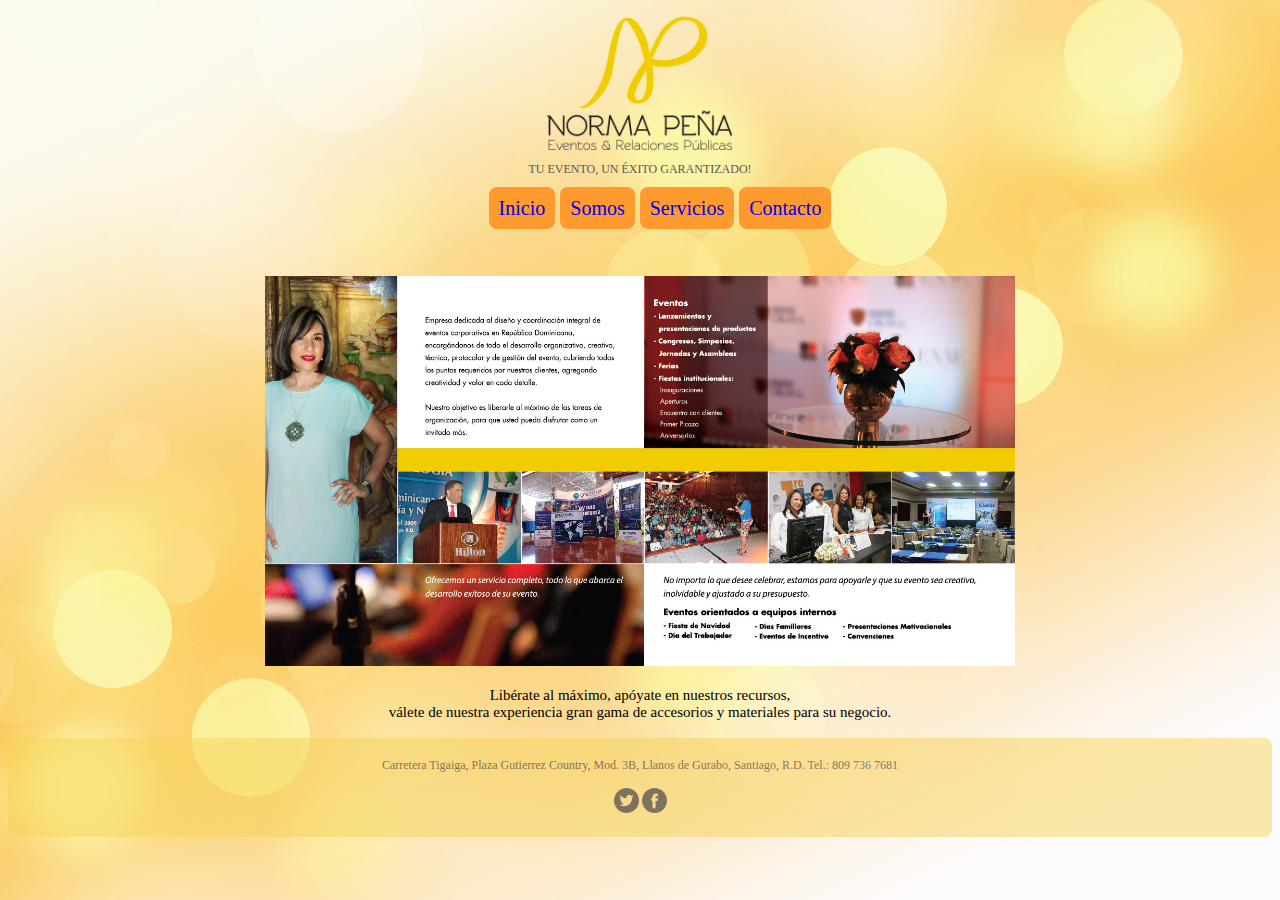
<file: public_html/index.html>
<!DOCTYPE html>
<!--
To change this license header, choose License Headers in Project Properties.
To change this template file, choose Tools | Templates
and open the template in the editor.
-->
<html>
    <head>
        <title>Norma Peña Relaciones Públicas</title>
        <link rel='stylesheet'  type='text/css' href='estiloproyecto.css'/>
        <meta charset="UTF-8">
        <meta name="viewport" content="width=device-width, initial-scale=1.0">
    </head>
   <body>
            <div id="cabecera"><img src="imagenes/logo.png" width="200"/></br></div>
           
            <div id="subtitulo">TU EVENTO, UN ÉXITO GARANTIZADO!</div>
        </div>
        <div id='menu'>
        <ul>
            <li><a href="index.html">Inicio</a></li>
            <li><a href="somos.html">Somos</a></li>
            <li><a href="servicio.html">Servicios</a></li>
            <li><a href="contacto.html">Contacto</a></li>
        </ul>
        </div>
        </br>
                </br>

        
    <div id="cuerpo">
        <a href="adicional1.html"><img src="imagenes/main.jpg" width="750"/> </a></br>
            </br>
           
            Libérate al máximo, apóyate en nuestros recursos,</br>
            válete de nuestra experiencia  gran gama de accesorios y materiales para su negocio.</br>
                    </br>
        </div>
    <div id="pie"></br>
        Carretera Tigaiga, Plaza Gutierrez Country, Mod. 3B, Llanos de Gurabo, Santiago, R.D. Tel.: 809 736 7681 </br></br>
        
        <img src="imagenes/twitter.png" width="25"/> <img src="imagenes/facebook.png" width="25"/></br>
</br>
    </div>
</html>
</file>
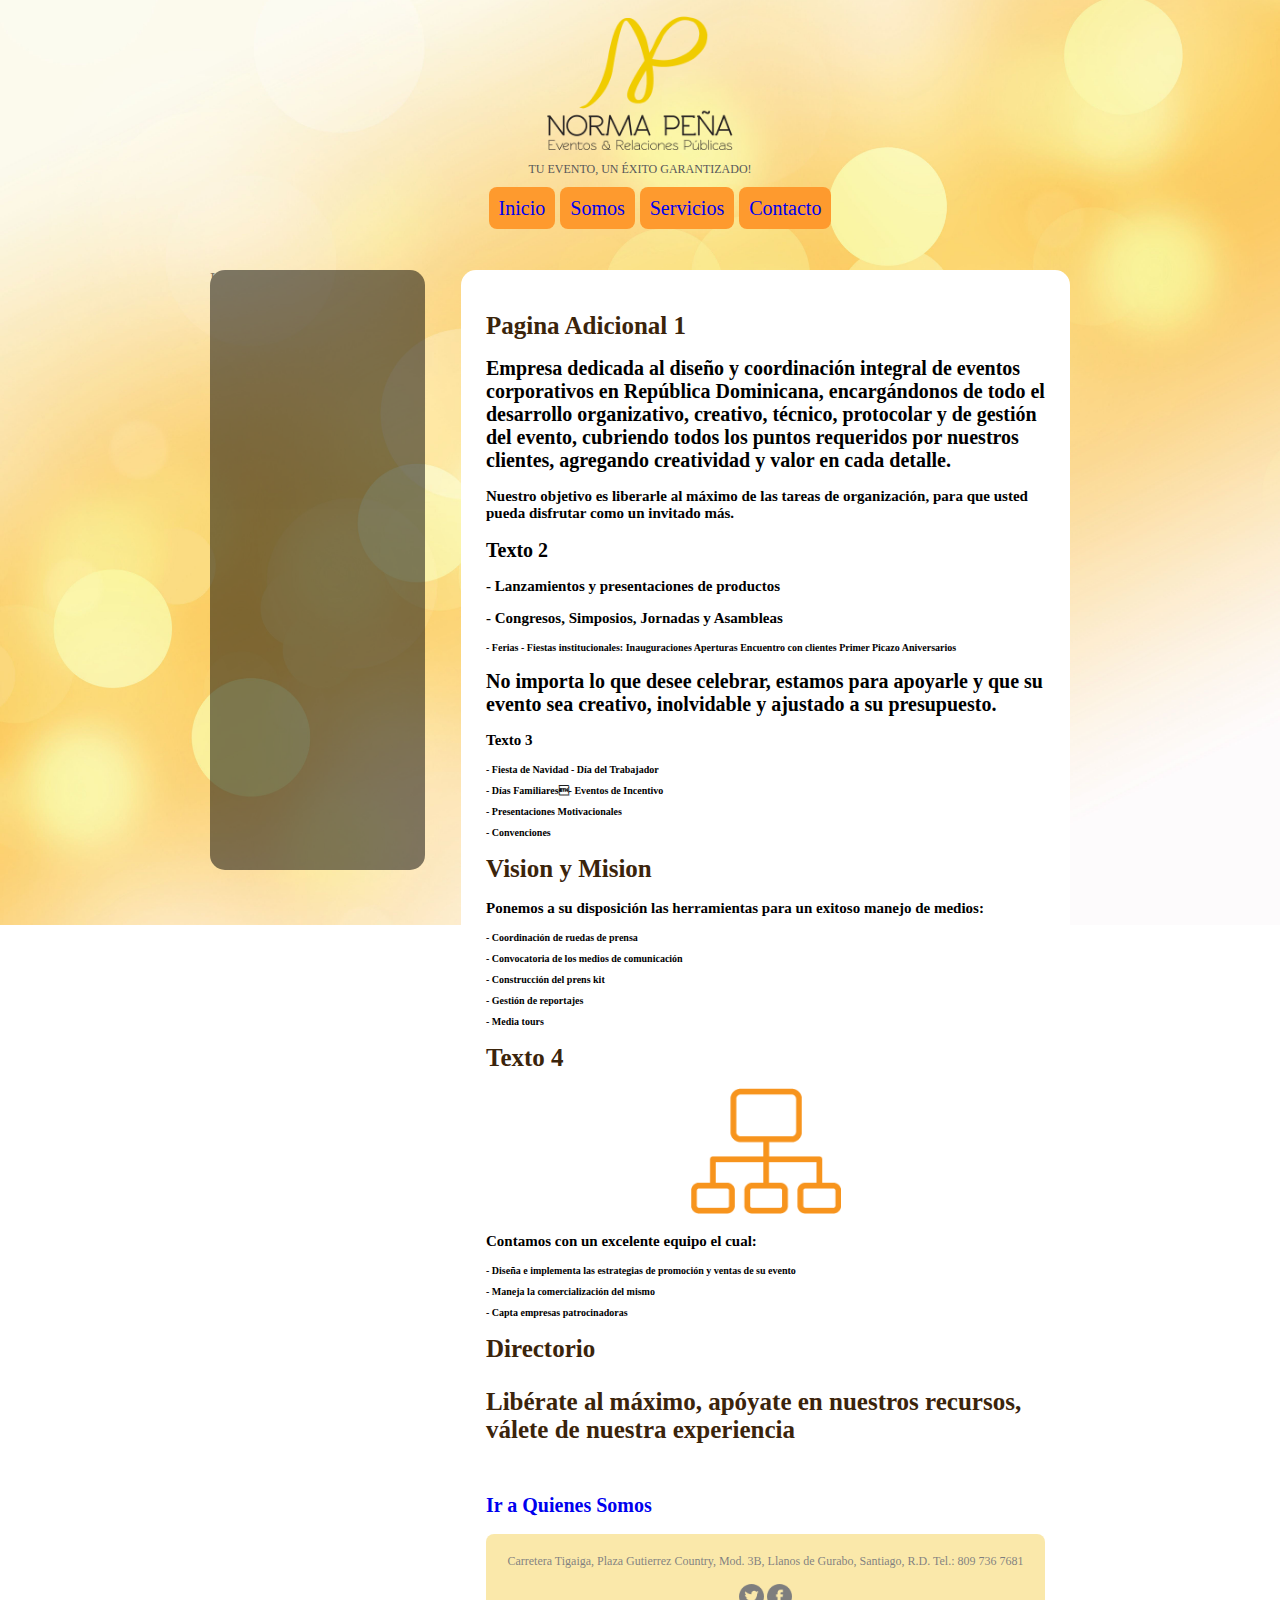
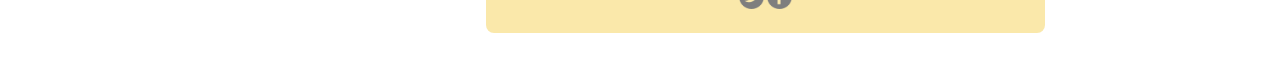
<file: public_html/adicional1.html>
<!DOCTYPE html>
<!--
To change this license header, choose License Headers in Project Properties.
To change this template file, choose Tools | Templates
and open the template in the editor.
-->
<html>
    <head>
        <title>Norma Peña Relaciones Públicas</title>
        <link rel='stylesheet'  type='text/css' href='estilo.css'/>
        <meta charset="UTF-8">
        <meta name="viewport" content="width=device-width, initial-scale=1.0">
    </head>
   <body>
            <div id="cabecera"><img src="imagenes/logo.png" width="200"/></br></div>
           
            <div id="subtitulo">TU EVENTO, UN ÉXITO GARANTIZADO!</div>
        </div>
        <div id='menu'>
        <ul>
            <li><a href="index.html">Inicio</a></li>
            <li><a href="somos.html">Somos</a></li>
            <li><a href="servicio.html">Servicios</a></li>
            <li><a href="contacto.html">Contacto</a></li>
        </ul>
        </div>
        <div id="general">
            
             <div id="pizquierdo">Izquierdo
                 
                 
             
             </div>
              <div id="pderecho">
                  
                  
                  <h1>Pagina Adicional 1</h1><a name=quienes></a></p>
                      <h2>Empresa dedicada al diseño y coordinación integral de eventos corporativos en República Dominicana, encargándonos de todo el desarrollo organizativo, creativo, técnico, protocolar y de gestión del evento, cubriendo todos los puntos requeridos por nuestros clientes, agregando creatividad y valor en cada detalle.<h2>

                          <h3>Nuestro objetivo es liberarle al máximo de las tareas de organización, para que usted pueda disfrutar como un invitado más.</h3>

                          <h2>Texto 2</h2>
                          <h3>- Lanzamientos y presentaciones de productos</h3>
                          <h3>- Congresos, Simposios, Jornadas y Asambleas</h3>
<h4>- Ferias
- Fiestas institucionales:
Inauguraciones
Aperturas
Encuentro con clientes
Primer Picazo
Aniversarios</h4>

                          <h2>No importa lo que desee celebrar, estamos para apoyarle y que su evento sea creativo, inolvidable y ajustado a su presupuesto.</h2>

                          <h3>Texto 3</h3>
<h4>- Fiesta de Navidad 
- Día del Trabajador</p>
- Días Familiares- Eventos de Incentivo</p>
- Presentaciones Motivacionales</p>
- Convenciones</p></h4>

                          <a name=vision></a><h1>Vision y Mision</h1>
<h3>Ponemos a su disposición las herramientas
    para un exitoso manejo de medios:</h3>
<h4>- Coordinación de ruedas de prensa</p>
- Convocatoria de los medios de comunicación</p>
- Construcción del prens kit</p>
- Gestión de reportajes  </p>
- Media tours</p></h4>

                          <h1>Texto 4</h1><a name=organigrama></a>
                          
                          <div id="cabecera"><img src="imagenes/organigrama.png" width="150"/></br>
                          <h3>Contamos con un excelente equipo el cual:</h3>
<h4>- Diseña e implementa las estrategias de    
  promoción y ventas de su evento</p>
- Maneja la comercialización del mismo</p>
- Capta empresas patrocinadoras</p></h4>
 


                          <h1>Directorio</p><a name=directorio></a>
                              Libérate al máximo, apóyate en nuestros recursos, válete de nuestra experiencia</h1>
                          </br>
                          
                          <a href=#quienes><h2>Ir a Quienes Somos</h2></a>


                  
              </div>
              
              
        <div id="pie"></br>
        Carretera Tigaiga, Plaza Gutierrez Country, Mod. 3B, Llanos de Gurabo, Santiago, R.D. Tel.: 809 736 7681 </br></br>
        
        <img src="imagenes/twitter.png" width="25"/> <img src="imagenes/facebook.png" width="25"/></br>
</br>
    </div>
                          </div>
       
      


        </div>
    
</html>
</file>
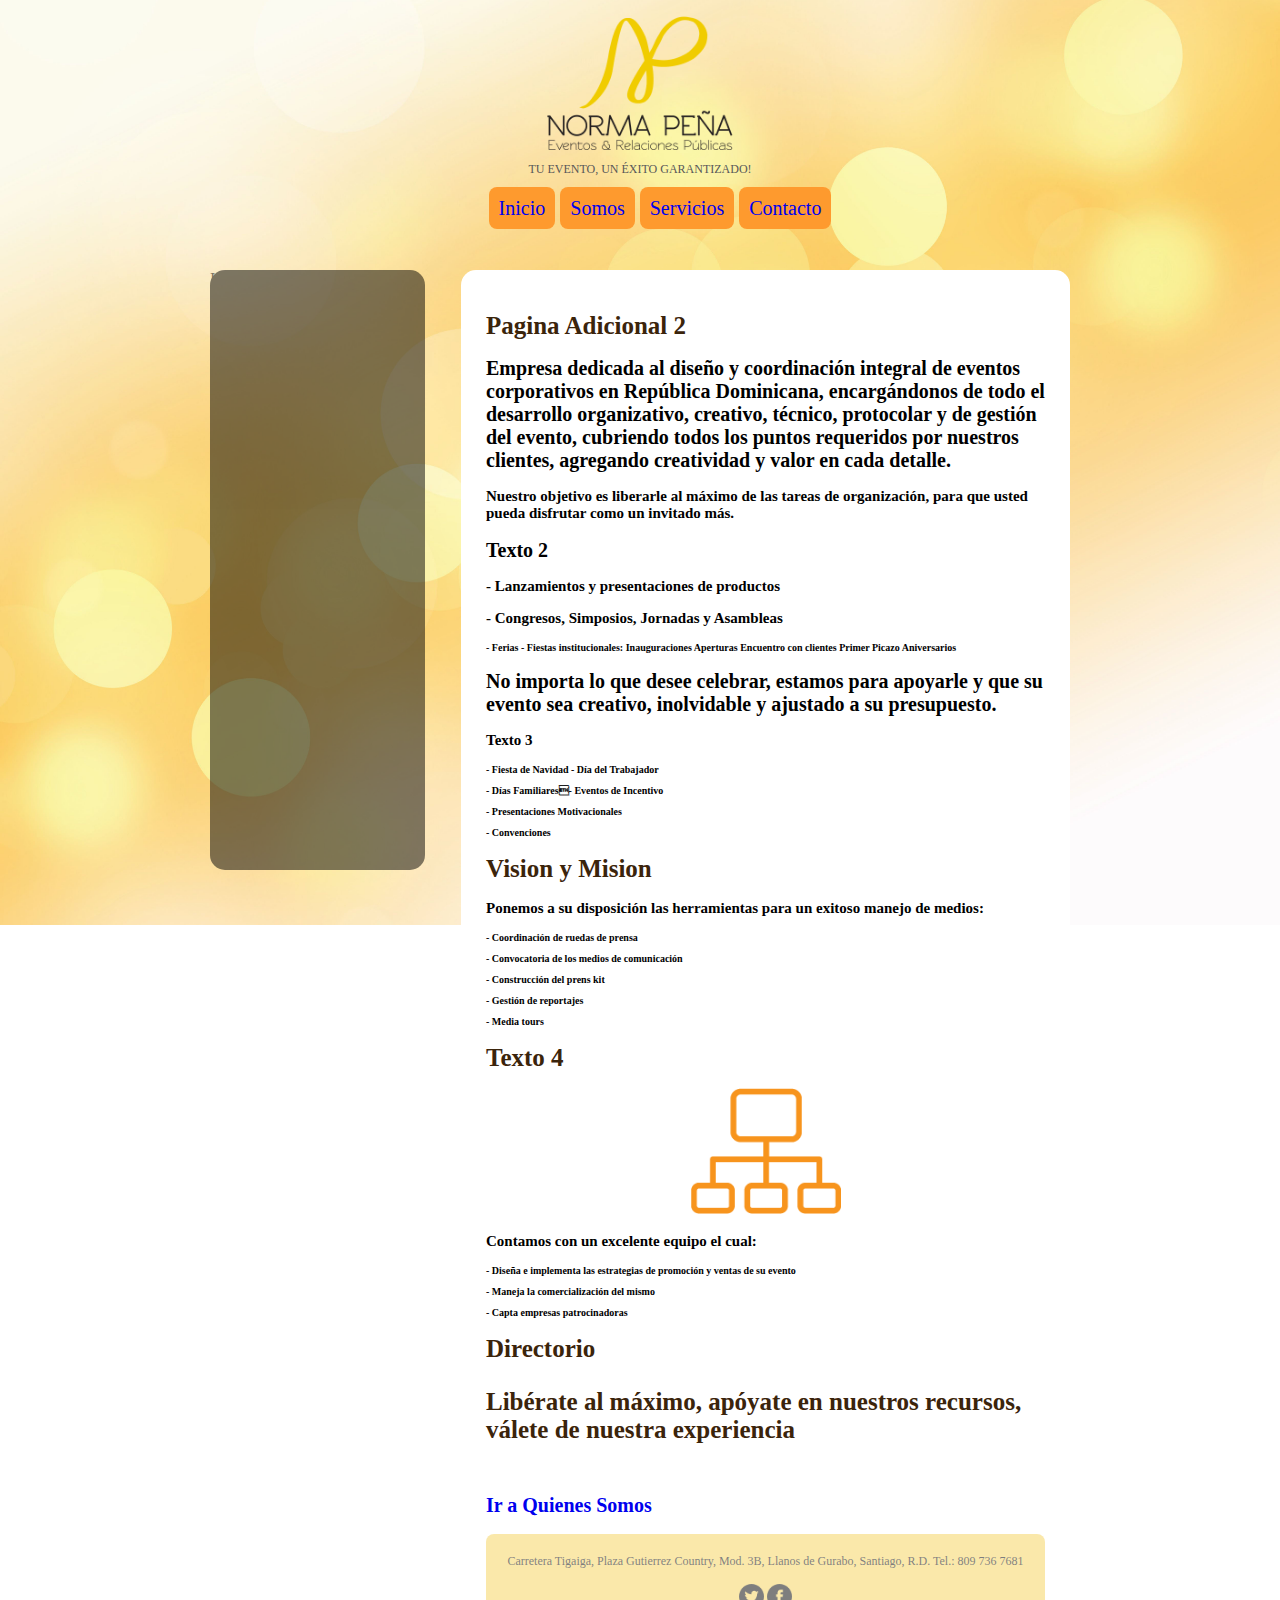
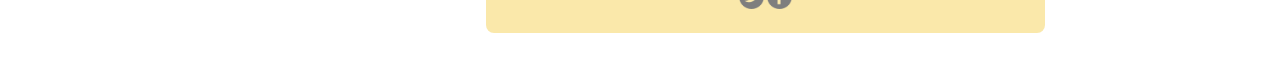
<file: public_html/adicional2.html>
<!DOCTYPE html>
<!--
To change this license header, choose License Headers in Project Properties.
To change this template file, choose Tools | Templates
and open the template in the editor.
-->
<html>
    <head>
        <title>Norma Peña Relaciones Públicas</title>
        <link rel='stylesheet'  type='text/css' href='estilo.css'/>
        <meta charset="UTF-8">
        <meta name="viewport" content="width=device-width, initial-scale=1.0">
    </head>
   <body>
            <div id="cabecera"><img src="imagenes/logo.png" width="200"/></br></div>
           
            <div id="subtitulo">TU EVENTO, UN ÉXITO GARANTIZADO!</div>
        </div>
        <div id='menu'>
        <ul>
            <li><a href="index.html">Inicio</a></li>
            <li><a href="somos.html">Somos</a></li>
            <li><a href="servicio.html">Servicios</a></li>
            <li><a href="contacto.html">Contacto</a></li>
        </ul>
        </div>
        <div id="general">
            
             <div id="pizquierdo">Izquierdo
                 
                 
             
             </div>
              <div id="pderecho">
                  
                  
                  <h1>Pagina Adicional 2</h1><a name=quienes></a></p>
                      <h2>Empresa dedicada al diseño y coordinación integral de eventos corporativos en República Dominicana, encargándonos de todo el desarrollo organizativo, creativo, técnico, protocolar y de gestión del evento, cubriendo todos los puntos requeridos por nuestros clientes, agregando creatividad y valor en cada detalle.<h2>

                          <h3>Nuestro objetivo es liberarle al máximo de las tareas de organización, para que usted pueda disfrutar como un invitado más.</h3>

                          <h2>Texto 2</h2>
                          <h3>- Lanzamientos y presentaciones de productos</h3>
                          <h3>- Congresos, Simposios, Jornadas y Asambleas</h3>
<h4>- Ferias
- Fiestas institucionales:
Inauguraciones
Aperturas
Encuentro con clientes
Primer Picazo
Aniversarios</h4>

                          <h2>No importa lo que desee celebrar, estamos para apoyarle y que su evento sea creativo, inolvidable y ajustado a su presupuesto.</h2>

                          <h3>Texto 3</h3>
<h4>- Fiesta de Navidad 
- Día del Trabajador</p>
- Días Familiares- Eventos de Incentivo</p>
- Presentaciones Motivacionales</p>
- Convenciones</p></h4>

                          <a name=vision></a><h1>Vision y Mision</h1>
<h3>Ponemos a su disposición las herramientas
    para un exitoso manejo de medios:</h3>
<h4>- Coordinación de ruedas de prensa</p>
- Convocatoria de los medios de comunicación</p>
- Construcción del prens kit</p>
- Gestión de reportajes  </p>
- Media tours</p></h4>

                          <h1>Texto 4</h1><a name=organigrama></a>
                          
                          <div id="cabecera"><img src="imagenes/organigrama.png" width="150"/></br>
                          <h3>Contamos con un excelente equipo el cual:</h3>
<h4>- Diseña e implementa las estrategias de    
  promoción y ventas de su evento</p>
- Maneja la comercialización del mismo</p>
- Capta empresas patrocinadoras</p></h4>
 


                          <h1>Directorio</p><a name=directorio></a>
                              Libérate al máximo, apóyate en nuestros recursos, válete de nuestra experiencia</h1>
                          </br>
                          
                          <a href=#quienes><h2>Ir a Quienes Somos</h2></a>


                  
              </div>
              
              
        <div id="pie"></br>
        Carretera Tigaiga, Plaza Gutierrez Country, Mod. 3B, Llanos de Gurabo, Santiago, R.D. Tel.: 809 736 7681 </br></br>
        
        <img src="imagenes/twitter.png" width="25"/> <img src="imagenes/facebook.png" width="25"/></br>
</br>
    </div>
                          </div>
       
      


        </div>
    
</html>
</file>
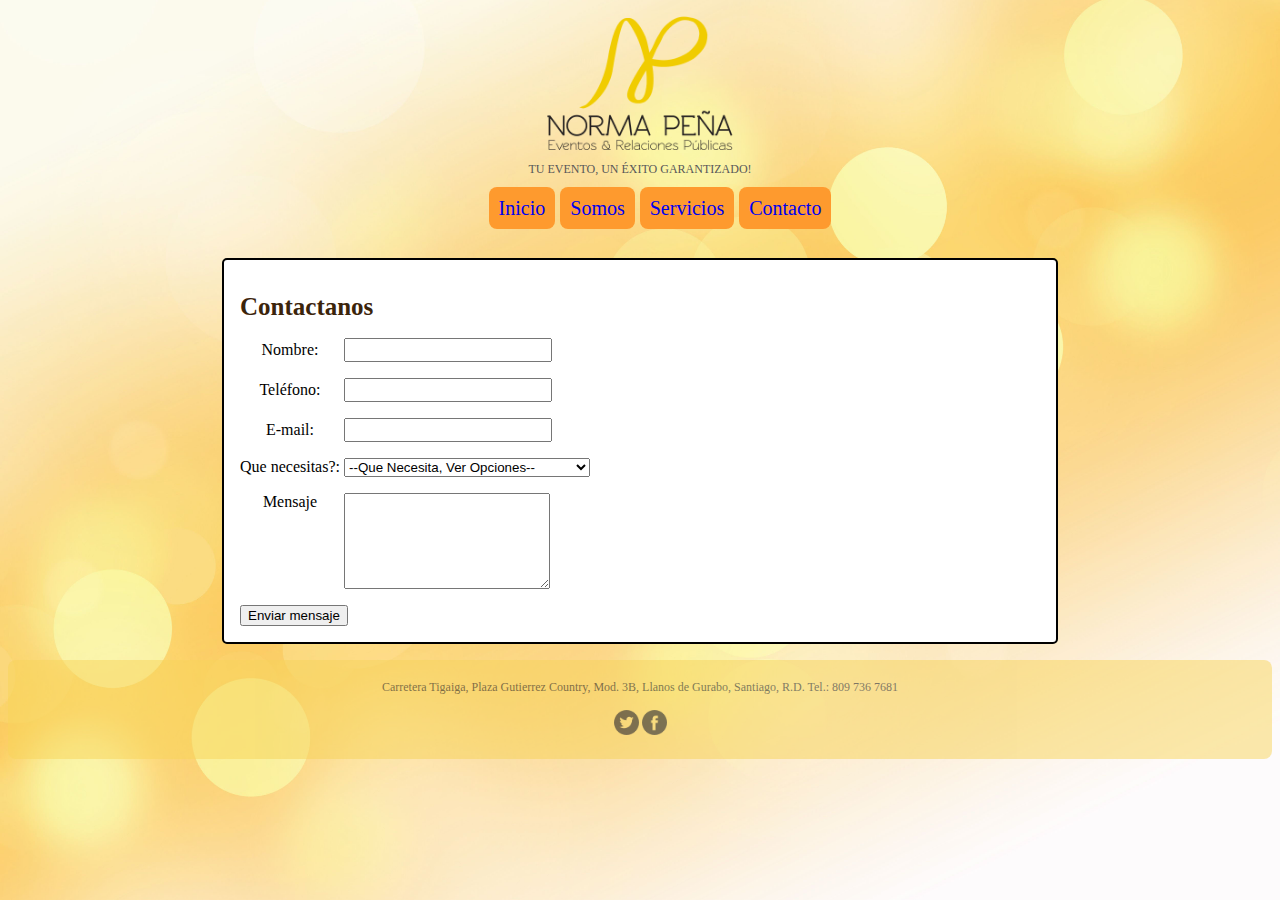
<file: public_html/contacto.html>
<!DOCTYPE html>
<!--
To change this license header, choose License Headers in Project Properties.
To change this template file, choose Tools | Templates
and open the template in the editor.
-->
<html>
    <head>
        <title>Norma Peña Relaciones Públicas</title>
        <link rel='stylesheet'  type='text/css' href='estiloproyecto.css'/>
        <meta charset="UTF-8">
        <meta name="viewport" content="width=device-width, initial-scale=1.0">
    </head>
   <body>
            <div id="cabecera"><img src="imagenes/logo.png" width="200"/></br></div>
           
            <div id="subtitulo">TU EVENTO, UN ÉXITO GARANTIZADO!</div>
        </div>
        <div id='menu'>
        <ul>
            <li><a href="index.html">Inicio</a></li>
            <li><a href="somos.html">Somos</a></li>
            <li><a href="servicio.html">Servicios</a></li>
            <li><a href="contacto.html">Contacto</a></li>
        </ul>
        </div>
</br>


    <div id="cuerpo inicio">

        </div>
        <div>
       
        
            <form>
                            <h1>Contactanos</h1>

                <div>
                    
                    <label for="nombre"> Nombre:</label>
                    <input type="text" id="nombre"/>
                    </div>
                <div>
                    <label for="teléfono"> Teléfono:</label>
                    <input type="text" id="nombre"/>
                    </div>
                <div>
                    <label for="email"> E-mail:</label>
                    <input type="email" id="email"/>
                    </div>
                <div>
                    <label for="asunto"> Que necesitas?:</label>
                    <select id="asunto" name="asunto">
                        <option value ="" selected="selected">--Que Necesita, Ver Opciones--
                        <option value="comentar">Quiero hacer un comentario</option>
                        <option value="info">Quiero tener informacion de su tienda</option>
                        <option value="entrega">Pedir costos de entrega</option>
                        <option value="otro"> Otro</option>
                    </select>
                    </div>
                <div>
                    <label for="msg"> Mensaje</label>
                    <textarea id="msg" cols="15" rows="5"></textarea>
                </div>
                
                <div class="boton">
                    <button type="submit"> Enviar mensaje</button>
                </div>
                               </form>
 
                </div>
                
    </body>
        </p>
        
    <div id="pie"></br>
        Carretera Tigaiga, Plaza Gutierrez Country, Mod. 3B, Llanos de Gurabo, Santiago, R.D. Tel.: 809 736 7681 </br></br>
        
        <img src="imagenes/twitter.png" width="25"/> <img src="imagenes/facebook.png" width="25"/></br>
</br>
    </div>
</html>
</file>
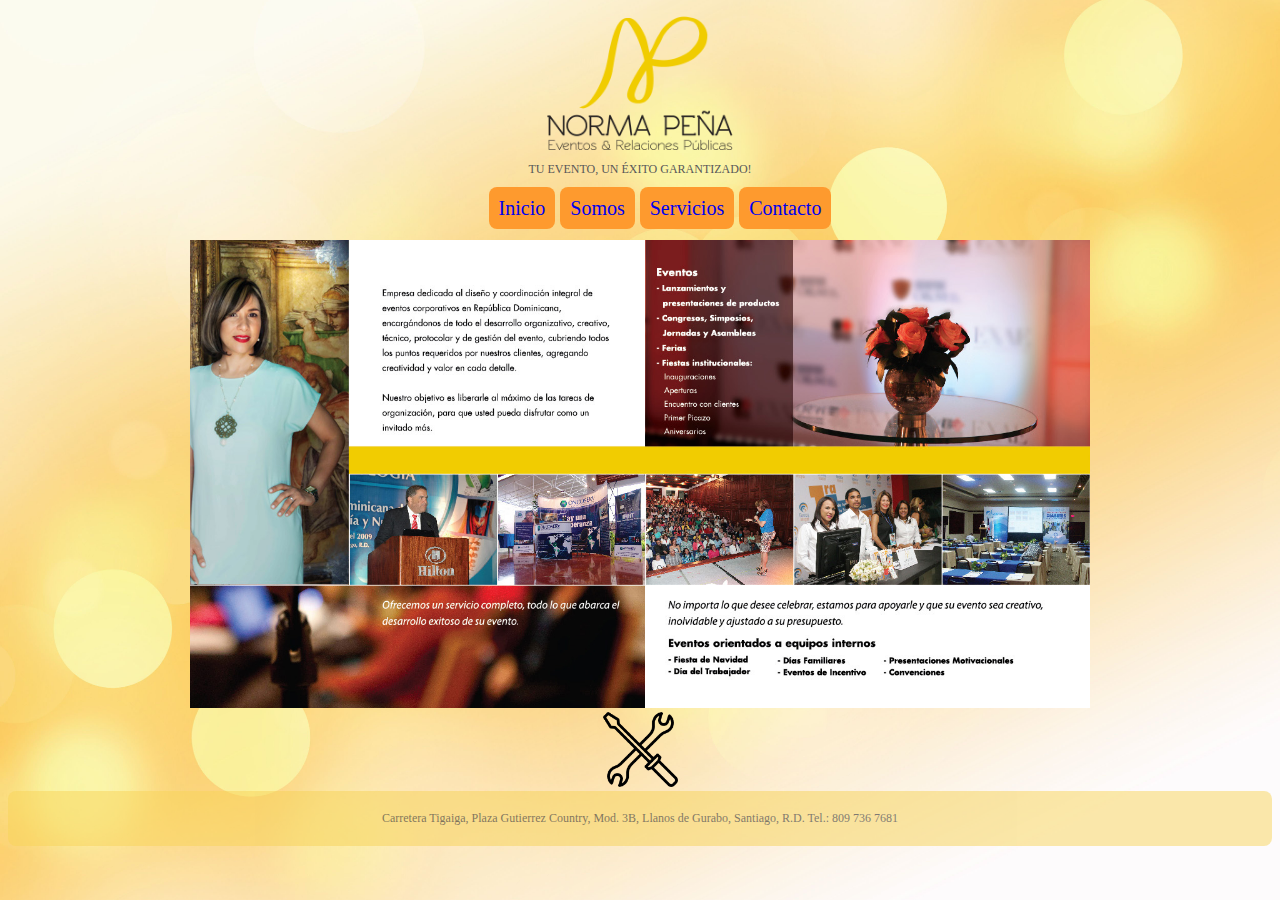
<file: public_html/inicio.html>
<!DOCTYPE html>
<!--
To change this license header, choose License Headers in Project Properties.
To change this template file, choose Tools | Templates
and open the template in the editor.
-->
<html>
    <head>
        <title>Norma Peña Relaciones Públicas</title>
        <link rel='stylesheet'  type='text/css' href='estiloproyecto.css'/>
        <meta charset="UTF-8">
        <meta name="viewport" content="width=device-width, initial-scale=1.0">
    </head>
   <body>
            <div id="cabecera"><img src="imagenes/logo.png" width="200"/></br></div>
           
            <div id="subtitulo">TU EVENTO, UN ÉXITO GARANTIZADO!</div>
        </div>
        <div id='menu'>
        <ul>
            <li><a href="index.html">Inicio</a></li>
            <li><a href="somos.html">Somos</a></li>
            <li><a href="servicio.html">Servicios</a></li>
            <li><a href="contacto.html">Contacto</a></li>
        </ul>
        </div>
    <div id="cuerpo">
                    <img src="imagenes/main.jpg" width="900"/> </br>
                    <img src="imagenes/1.png" width="75"/>
            </br>

        </div>
    <div id="pie"></br>
        Carretera Tigaiga, Plaza Gutierrez Country, Mod. 3B, Llanos de Gurabo, Santiago, R.D. Tel.: 809 736 7681 </br>
</br>
    </div>
</html>
</file>
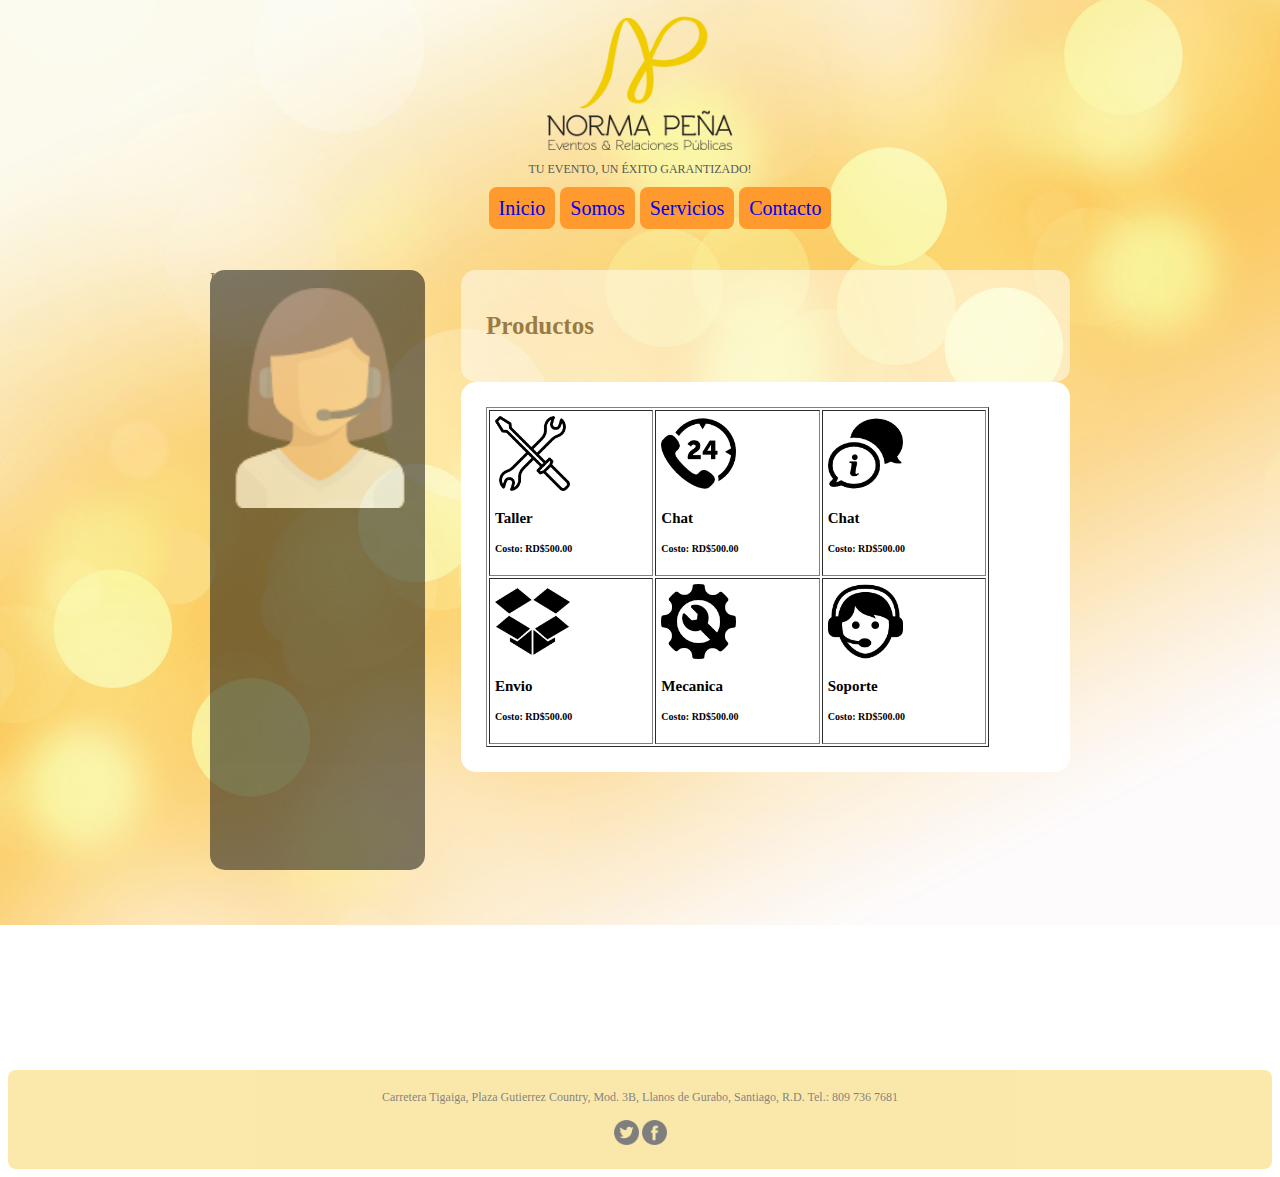
<file: public_html/servicio.html>
<!DOCTYPE html>
<!--
To change this license header, choose License Headers in Project Properties.
To change this template file, choose Tools | Templates
and open the template in the editor.
-->
<html>
    <head>
        <title>Norma Peña Relaciones Públicas</title>
        <link rel='stylesheet'  type='text/css' href='estiloproyecto.css'/>
        <meta charset="UTF-8">
        <meta name="viewport" content="width=device-width, initial-scale=1.0">
    </head>
   <body>
            <div id="cabecera"><img src="imagenes/logo.png" width="200"/></br></div>
           
            <div id="subtitulo">TU EVENTO, UN ÉXITO GARANTIZADO!</div>
        </div>
        <div id='menu'>
        <ul>
            <li><a href="index.html">Inicio</a></li>
            <li><a href="somos.html">Somos</a></li>
            <li><a href="servicio.html">Servicios</a></li>
            <li><a href="contacto.html">Contacto</a></li>
        </ul>
        </div>
        <div id="general">
            
                <div id="pizquierdo">Izquierdo <img src="imagenes/9.png" width="220"/></div>
                <div id="pderecho"><h1>Productos</h1>
                    
                    
                    </div>
        </p>
        
                <div id="central">
                    
                       <table style="width: 90%;" border="1" cellpadding="5">
<tbody>
<div id="tabla">
     <tr>
<td><img src="imagenes/1.png" width="75"/>
                        <h3>Taller</h3></p>
                        <h4>Costo: RD$500.00</h4></p>
                        </p></td>
<td><img src="imagenes/2.png" width="75"/>
                        <h3>Chat</h3></p>
                        <h4>Costo: RD$500.00</h4></p>
                        </p></td>
<td><img src="imagenes/3.png" width="75"/>
                        <h3>Chat</h3></p>
                        <h4>Costo: RD$500.00</h4></p>
                        </p></td>
</tr>
<tr>
<td><img src="imagenes/4.png" width="75"/>
                        <h3>Envio</h3></p>
                        <h4>Costo: RD$500.00</h4></p>
                        </p></td>
<td><img src="imagenes/5.png" width="75"/>
                        <h3>Mecanica</h3></p>
                        <h4>Costo: RD$500.00</h4></p>
                        </p></td></td>
<td><img src="imagenes/6.png" width="75"/>
                        <h3>Soporte</h3></p>
                        <h4>Costo: RD$500.00</h4></p>
                        </p></td></td>
</tr>
</tbody>
</table>
</div>
                   

                    </div>
                               

                
                
           
            
        </div>
    </body>
    <div id="pie"></br>
        Carretera Tigaiga, Plaza Gutierrez Country, Mod. 3B, Llanos de Gurabo, Santiago, R.D. Tel.: 809 736 7681 </br></br>
        
        <img src="imagenes/twitter.png" width="25"/> <img src="imagenes/facebook.png" width="25"/></br>
</br>
    </div>
</html>
</file>
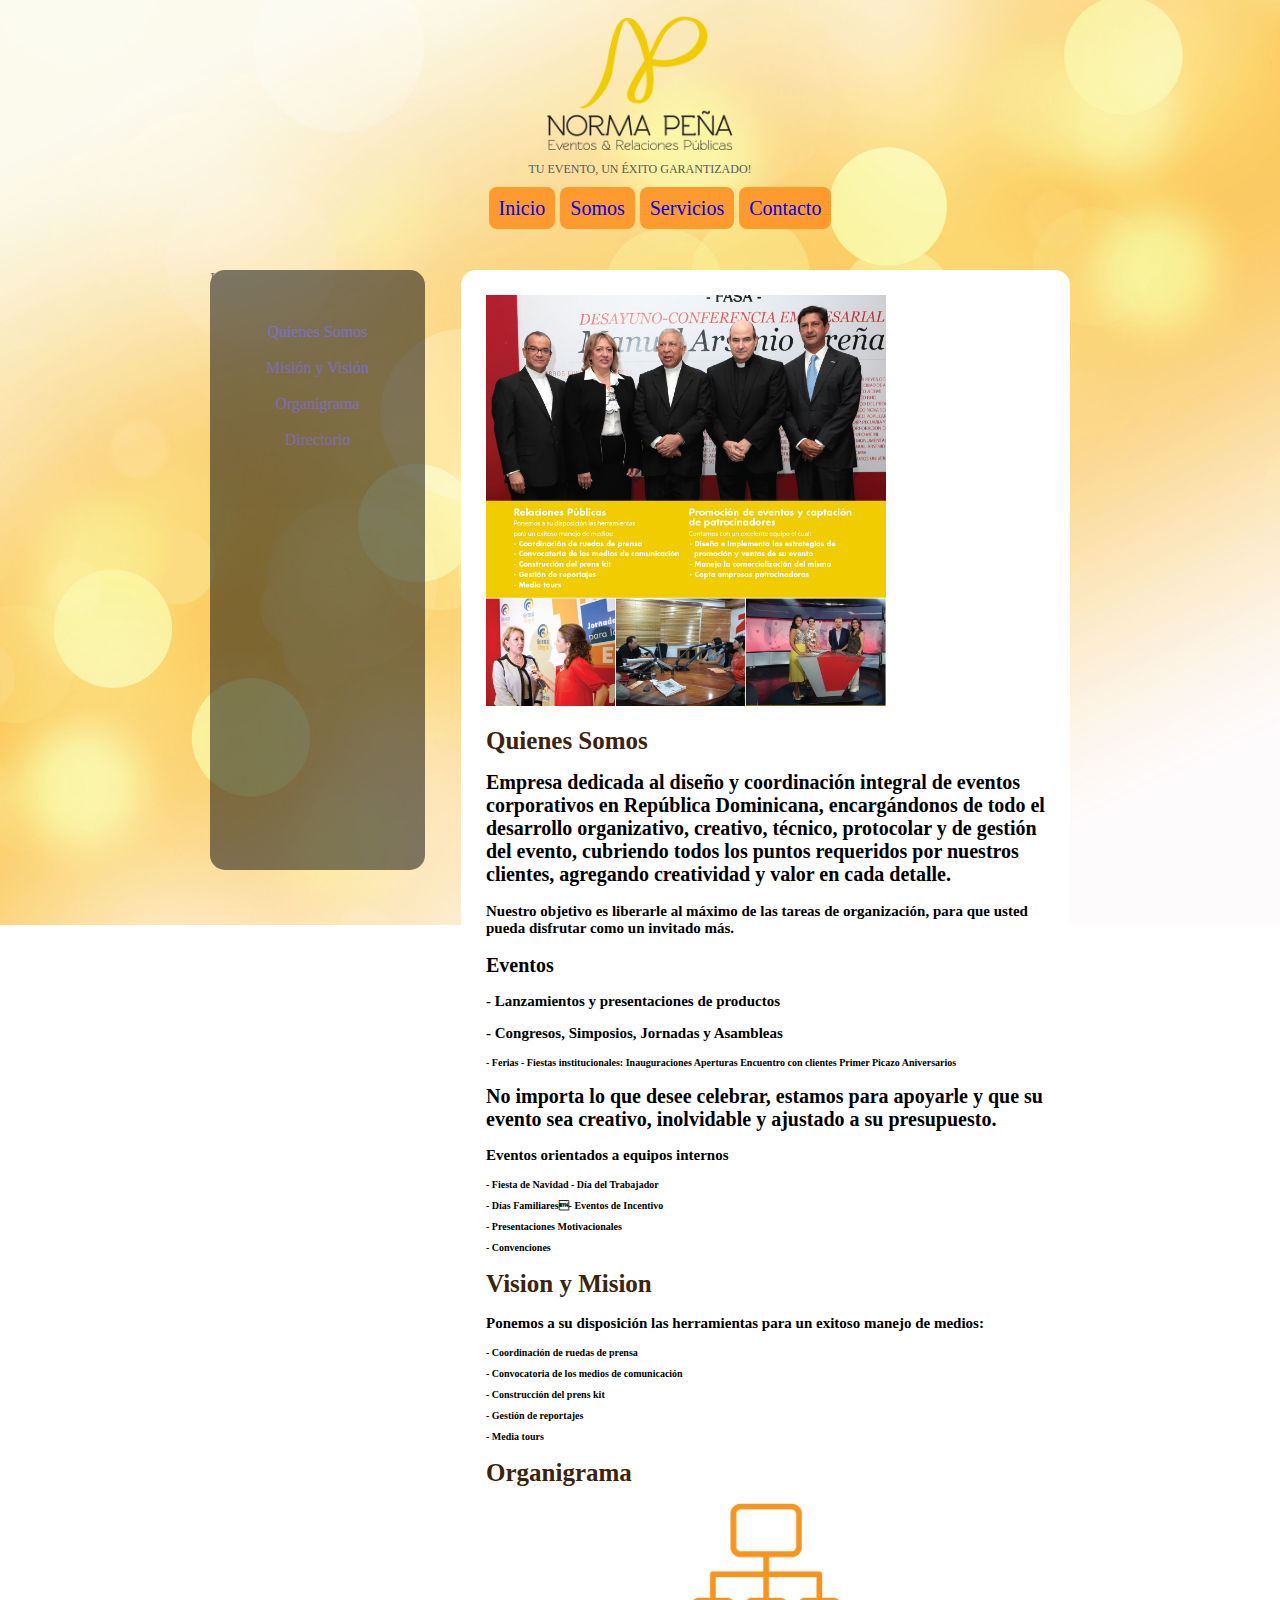
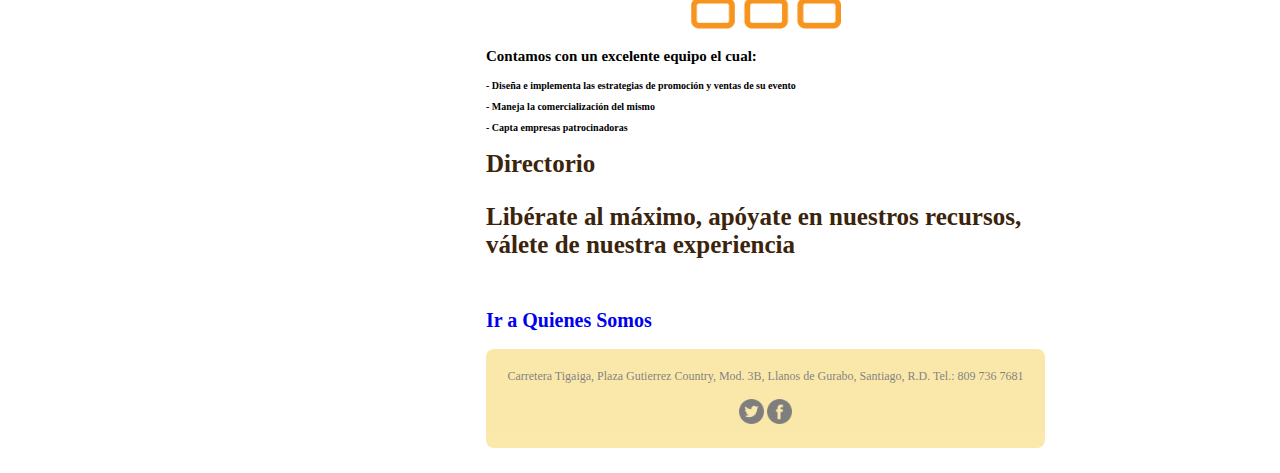
<file: public_html/somos.html>
<!DOCTYPE html>
<!--
To change this license header, choose License Headers in Project Properties.
To change this template file, choose Tools | Templates
and open the template in the editor.
-->
<html>
    <head>
        <title>Norma Peña Relaciones Públicas</title>
        <link rel='stylesheet'  type='text/css' href='estilo.css'/>
        <meta charset="UTF-8">
        <meta name="viewport" content="width=device-width, initial-scale=1.0">
    </head>
   <body>
            <div id="cabecera"><img src="imagenes/logo.png" width="200"/></br></div>
           
            <div id="subtitulo">TU EVENTO, UN ÉXITO GARANTIZADO!</div>
        </div>
        <div id='menu'>
        <ul>
            <li><a href="index.html">Inicio</a></li>
            <li><a href="somos.html">Somos</a></li>
            <li><a href="servicio.html">Servicios</a></li>
            <li><a href="contacto.html">Contacto</a></li>
        </ul>
        </div>
        <div id="general">
            
             <div id="pizquierdo">Izquierdo
                 
                 <div id='menuizquierdo'><a href=#quienes>Quienes Somos</br>
                     </br>
                     <a href=#vision>Misión y Visión</br>
                     </br>
                     <a href=#organigrama>Organigrama</br>
                     </br>
                     <a href=#directorio>Directorio</br>
                     </br>
                 
        
        </div>
             
             </div>
              <div id="pderecho">
                  <div id="imagen"><img src="imagenes/intro2.jpg" width="400"/> </br></div>
                  
                  <h1>Quienes Somos</h1><a name=quienes></a></p>
                      <h2>Empresa dedicada al diseño y coordinación integral de eventos corporativos en República Dominicana, encargándonos de todo el desarrollo organizativo, creativo, técnico, protocolar y de gestión del evento, cubriendo todos los puntos requeridos por nuestros clientes, agregando creatividad y valor en cada detalle.<h2>

                          <h3>Nuestro objetivo es liberarle al máximo de las tareas de organización, para que usted pueda disfrutar como un invitado más.</h3>

                          <h2>Eventos</h2>
                          <h3>- Lanzamientos y presentaciones de productos</h3>
                          <h3>- Congresos, Simposios, Jornadas y Asambleas</h3>
<h4>- Ferias
- Fiestas institucionales:
Inauguraciones
Aperturas
Encuentro con clientes
Primer Picazo
Aniversarios</h4>

                          <h2>No importa lo que desee celebrar, estamos para apoyarle y que su evento sea creativo, inolvidable y ajustado a su presupuesto.</h2>

                          <h3>Eventos orientados a equipos internos</h3>
<h4>- Fiesta de Navidad 
- Día del Trabajador</p>
- Días Familiares- Eventos de Incentivo</p>
- Presentaciones Motivacionales</p>
- Convenciones</p></h4>

                          <a name=vision></a><h1>Vision y Mision</h1>
<h3>Ponemos a su disposición las herramientas
    para un exitoso manejo de medios:</h3>
<h4>- Coordinación de ruedas de prensa</p>
- Convocatoria de los medios de comunicación</p>
- Construcción del prens kit</p>
- Gestión de reportajes  </p>
- Media tours</p></h4>

                          <h1>Organigrama</h1><a name=organigrama></a>
                          
                          <div id="cabecera"><img src="imagenes/organigrama.png" width="150"/></br>
                          <h3>Contamos con un excelente equipo el cual:</h3>
<h4>- Diseña e implementa las estrategias de    
  promoción y ventas de su evento</p>
- Maneja la comercialización del mismo</p>
- Capta empresas patrocinadoras</p></h4>
 


                          <h1>Directorio</p><a name=directorio></a>
                              Libérate al máximo, apóyate en nuestros recursos, válete de nuestra experiencia</h1>
                          </br>
                          
                          <a href=#quienes><h2>Ir a Quienes Somos</h2></a>


                  
              </div>
              
              
        <div id="pie"></br>
        Carretera Tigaiga, Plaza Gutierrez Country, Mod. 3B, Llanos de Gurabo, Santiago, R.D. Tel.: 809 736 7681 </br></br>
        
        <img src="imagenes/twitter.png" width="25"/> <img src="imagenes/facebook.png" width="25"/></br>
</br>
    </div>
                          </div>
       
      


        </div>
    
</html>
</file>
<file: public_html/estiloproyecto.css>
/*
To change this license header, choose License Headers in Project Properties.
To change this template file, choose Tools | Templates
and open the template in the editor.
*/
/* 
    Created on : Mar 3, 2017, 6:47:56 PM
    Author     : 00140141
*/
#cabecera {
    /*aplicando tipo de tamano de letra a la cabecera*/
font-family: Nexa Bold;
font-size: 15px;
text-align: center;
}

html { 
  background: url(imagenes/fondo.jpg) no-repeat center center fixed; 
  -webkit-background-size: cover;
  -moz-background-size: cover;
  -o-background-size: cover;
  background-size: cover;
}
#subtitulo {
    /*aplicando tipo de tamano de letra a la cabecera*/
font-family: Nexa Bold;
font-size: 12px;
text-align: center;
color: #585858;
}
#menuizquierdo{
    color: white;
    font-family: Nexa Bold;
    text-align: center;
     padding: 35px;
         border-radius: 8px;
         text-decoration: none;
         


}

ul li{
    list-style: none;
    background: #FE9A2E;
    display: inline;
    font-size: 20px;
    font-family: Nexa Light;
    padding: 10px;
    border-radius: 8px;
    
}
#menu{
    width:800px;
    margin: 0 auto;
text-align: center; 
font-size: 20px;
}
#cuerpo
{
    text-align: center;
    font-family: Nexa Light;

    font-size: 15px;
       
}

#pie
{ background: #F7D358;
  text-align: center;
    font-family: Nexa Light;
    font-size: 12px;
       padding: 5px;
     border-radius: 8px;
     opacity: 0.5;
    
}
a:hover { 
    color: #FF0000;
    font-size: 25px;
   

}

a{
    text-decoration: none;
}
form{
   /*centrando el formulario y poniendo borde*/
   margin: 0 auto;
   width: 600px;
   padding: 1em;
   border:  1px solid #000;
   border-radius: 1em;
  }
  
  form div{
      margin-top: 0 auto;
      
  }
  form{
    /*centrando el formulario y poniendo borde*/
    margin: 0 auto;
    width: 800px;
    padding: 1em;
    border: 2px solid #000;
    border-radius: 5px;
    background: white;
}

form div{
    margin-top: 1em;
}

a:link {
    color:##FF0000;
}

a:visited {
    color: #F8FBEF;
}
a:active {
    color:#FF0000;
}

label{

    display: inline-block;
    width: 100px;
    text-align: center;
}

input, textarea { 
    font: 1em Arial;
    width:200px;
}

input:focus, textarea:focus{
    border-color: red;
}

textarea{
    vertical-align: top;
}

h1{
    text-align: center;
}

#fondo{
    background: #013ADF;
}

#general{
    margin: auto;
    margin-top:50px;
    width:860px;
    height:800px;
    
}
#general2{
    margin: auto;
    margin-top:50px;
    width:860px;
    height:800px;
    
}
#izquierdo{
  width: 25%;
      height: 600px;

    float: left;
    background: black;
             opacity: 0.5;
                          border-radius: 15px;


}
#pizquierdo{
  width: 25%;
      height: 600px;

    float: left;
    background: black;
             opacity: 0.5;
                          border-radius: 15px;


}
#central{
  width: 65%;
      height: auto;

    float: right;
    background: white;
                          border-radius: 15px;
                                       padding: 25px;



}

#pderecho2
{
        float: right;
            border-radius: 5px;
height: auto;

  width: 65%;
    background: white;
         opacity: 0.5;
             border-radius: 15px;
             padding: 25px;


}
#pderecho
{
        float: right;
            border-radius: 5px;
height: auto;
         opacity: 0.5;

  width: 65%;
    background: white;
             border-radius: 15px;
             padding: 25px;


}
h1{
    font-family: Nexa Bold;
font-size: 25px;
text-align: left;
color: #3B240B;
}
h2{
    font-family: Nexa Bold;
font-size: 20px;
text-align: left;
}
h3{
    font-family: Nexa Bold;
font-size: 15px;
text-align: left;
}
h4{
    font-family: Nexa Light;
font-size: 10px;
text-align: left;
}
#h5{
    text-align: center;
    font-family: Nexa bold;
    font-size: 25px;
}
#tabla
    {text-align: center;}
</file>
<file: public_html/estilo.css>
/*
To change this license header, choose License Headers in Project Properties.
To change this template file, choose Tools | Templates
and open the template in the editor.
*/
/* 
    Created on : Mar 3, 2017, 6:47:56 PM
    Author     : 00140141
*/
#cabecera {
    /*aplicando tipo de tamano de letra a la cabecera*/
font-family: Nexa Bold;
font-size: 15px;
text-align: center;
}

html { 
  background: url(imagenes/fondo.jpg) no-repeat center center fixed; 
  -webkit-background-size: cover;
  -moz-background-size: cover;
  -o-background-size: cover;
  background-size: cover;
}
#subtitulo {
    /*aplicando tipo de tamano de letra a la cabecera*/
font-family: Nexa Bold;
font-size: 12px;
text-align: center;
color: #585858;
}
#menuizquierdo{
    color: white;
    font-family: Nexa Bold;
    text-align: center;
     padding: 35px;
         border-radius: 8px;
         text-decoration: none;
         


}

ul li{
    list-style: none;
    background: #FE9A2E;
    display: inline;
    font-size: 20px;
    font-family: Nexa Light;
    padding: 10px;
    border-radius: 8px;
    
}
#menu{
    width:800px;
    margin: 0 auto;
text-align: center; 
font-size: 20px;
}
#cuerpo
{
    text-align: center;
    font-family: Nexa Light;

    font-size: 15px;
       
}

#pie
{ background: #F7D358;
  text-align: center;
    font-family: Nexa Light;
    font-size: 12px;
       padding: 5px;
     border-radius: 8px;
     opacity: 0.5;
    
}
a:hover { 
    color: white;
    font-size: 25px;
   

}

a{
    text-decoration: none;
}
form{
   /*centrando el formulario y poniendo borde*/
   margin: 0 auto;
   width: 600px;
   padding: 1em;
   border:  1px solid #000;
   border-radius: 1em;
  }
  
  form div{
      margin-top: 0 auto;
      
  }
  form{
    /*centrando el formulario y poniendo borde*/
    margin: 0 auto;
    width: 800px;
    padding: 1em;
    border: 1px solid #000;
    border-radius: 2px;
    background: white;
}

form div{
    margin-top: 1em;
}

a:link {
    color:##FF0000;
}

a:visited {
    color: #F8FBEF;
}
a:active {
    color:#FF0000;
}

label{

    display: inline-block;
    width: 100px;
    text-align: center;
}

input, textarea { 
    font: 1em Arial;
    width:300px;
}

input:focus, textarea:focus{
    border-color: red;
}

textarea{
    vertical-align: top;
}

h1{
    text-align: center;
}

#fondo{
    background: #013ADF;
}

#general{
    margin: auto;
    margin-top:50px;
    width:860px;
    height:800px;
    
}
#general2{
    margin: auto;
    margin-top:50px;
    width:860px;
    height:800px;
    
}
#izquierdo{
  width: 25%;
      height: 600px;

    float: left;
    background: black;
             opacity: 0.5;
                          border-radius: 15px;


}
#pizquierdo{
  width: 25%;
      height: 600px;

    float: left;
    background: black;
             opacity: 0.5;
                          border-radius: 15px;


}
#central{
  width: 65%;
      height: auto;

    float: right;
    background: white;
                          border-radius: 15px;
                                       padding: 25px;



}

#pderecho2
{
        float: right;
            border-radius: 5px;
height: auto;

  width: 65%;
    background: white;
         opacity: 0.5;
             border-radius: 15px;
             padding: 25px;


}
#pderecho
{
        float: right;
            border-radius: 5px;
height: auto;

  width: 65%;
    background: white;
             border-radius: 15px;
             padding: 25px;


}
h1{
    font-family: Nexa Bold;
font-size: 25px;
text-align: left;
color: #3B240B;
}
h2{
    font-family: Nexa Bold;
font-size: 20px;
text-align: left;
}
h3{
    font-family: Nexa Bold;
font-size: 15px;
text-align: left;
}
h4{
    font-family: Nexa Light;
font-size: 10px;
text-align: left;
}
#h5{
    text-align: center;
    font-family: Nexa bold;
    font-size: 25px;
}
#tabla
    text-align: center;
    #imagen{
            text-align: center;

        
    }
</file>
